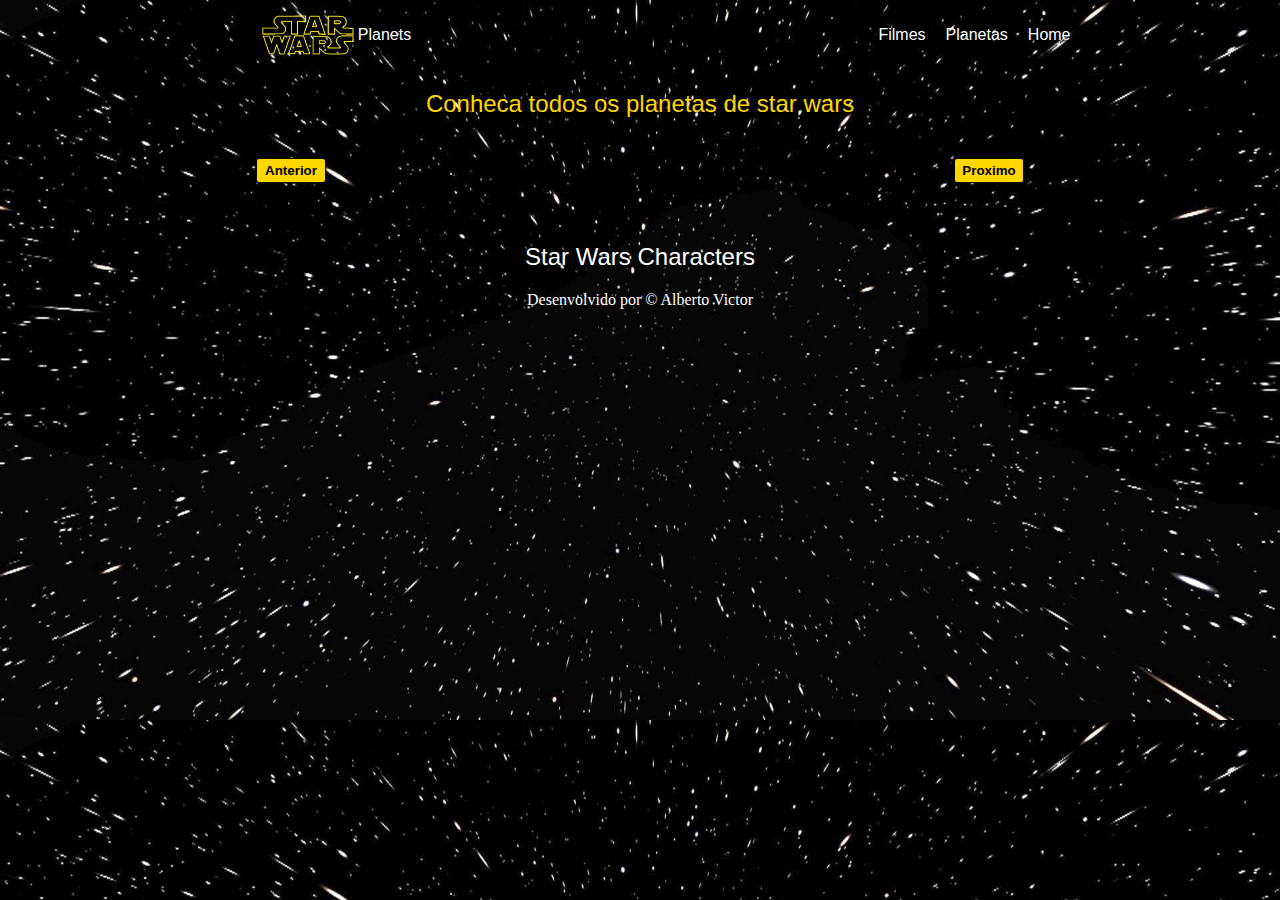
<file: planetas.html>
<!DOCTYPE html>
<html lang="pt-br">
<head>
    <meta charset="UTF-8">
    <meta name="viewport" content="width=device-width, initial-scale=1.0">
    <title>Planetas | Star Wars</title>
    <link rel="shortcut icon" href="src/assets/favicon.ico" type="image/x-icon">
    <link rel="stylesheet" href="src/css/style.css">
</head>
<body>
    <header>
        <a href="./index.html">
            <div class="logo">
                <img src="src/assets/Star_Wars_Logo.png" alt="Star Wars Logo" class="logo-img">
                <span class="logo-text">Planets</span>
            </div>
        </a>
        <div class="navegacao">
            <a href="filmes.html" ><sapn class="filmes">Filmes</sapn></a>
            <a href="planetas.html"><sapn class="filmes">Planetas</sapn></a>
            <a href="index.html"><sapn class="filmes">Home</sapn></a>
        </div>
            
    </header>
    <div class="main-container">
        <h2>Conheca todos os planetas de star wars</h2>
        <div class="main-content" id="main-content"></div>
        <div class="modal" id="modal" onclick="hideModal()">
        <div class="modal-content" id="modal-content"></div>
        </div>
        <div class="botoes">
            <button id="back-button" disabled>Anterior</button>
            <button id="next-button" disabled>Proximo</button>
        </div>
    </div>
    <footer>
        <p class="footer-logo">Star Wars Characters</p>
        <div class="social-media">
            <a href="https://www.instagram.com/victorrferoli/" target="_blank"><i class="fa-brands fa-instagram"></i></a>
            <a href="https://www.facebook.com/alberto.victor.9803/" target="_blank"><i class="fa-brands fa-facebook-f"></i></a>
            <a href="https://github.com/AlbertoVictor" target="_blank"><i class="fa-brands fa-github"></i></a>
            <a href=""><i class="fa-brands fa-linkedin-in"></i></a>
        </div>
        <p class="copyrigth">Desenvolvido por &copy; Alberto Victor</p>
    </footer>
    <script src="scriptplanetas.js"></script>
</body>
</html>
</file>
<file: src/css/style.css>
@import url('https://fonts.cdnfonts.com/css/star-wars');

* {
    margin: 0;
    padding: 0;
    box-sizing: border-box;
    list-style: none;
    color: #fff;
}

body {
    background-image: url('../assets/universo-bg.jpg');
    background-size: cover;
}

a {
    text-decoration: none;
}

header {
    height: 70px;
    display: flex;
    align-items: center;
    justify-content: space-around;
}

.navegacao{
    display: flex;
    gap: 20px;
}

.logo {
    width: 250px;
    height: 100%;
    display: flex;
    justify-content: center;
    align-items: center;
}
.logo-img {
    width: 40%;
    height: auto;
}
.logo-text {
    font-family: 'Star Wars', sans-serif;
    font-size: 1rem;
}

.social-media {
    width: 130px;
    display: flex;
    justify-content: space-between;
}

i {
    font-size: 1.2rem;
}
i:hover {
    color: gold;
}

.filmes {
    font-family: 'Star Wars', sans-serif;
    font-size: 1rem;
    
}
.filmes:hover {
    color: gold;
}

.main-container {
    display: flex;
    align-items: center;
    flex-direction: column;
    width: 100%;
    padding: 20px 0;
}

h2 {
    font-family: 'Star Wars', sans-serif;
    margin-bottom: 20px;
    color: gold;
    font-weight: 300;
}

.main-content {
    width: 100%;
    display: flex;
    justify-content: center;
    flex-wrap: wrap;
    column-gap: 20px;
    row-gap: 10px;
    padding: 0 20px;
}

.cards {
    width: 230px;
    height: 470px;
    background-position: 50% 50%;
    background-size: cover;
    display: flex;
    align-items: end;
    border-radius: 8px;
    cursor: pointer;
    transition: 0.5s;
    padding: 5px;
}
.cards:hover {
    transform: scale(1.02);
}

.character-name-bg {
    width: 100%;
    height: 30px;
    background-color: rgba(0, 0, 0, 0.6);
    display: flex;
    align-items: center;
    justify-content: center;
    border-radius: 10px;
}

.character-name {
    font-family: 'Star Wars', sans-serif;
    color: gold;
    font-size: 1rem;
}

.botoes {
    width: 60%;
    display: flex;
    align-items: center;
    justify-content: space-between;
    margin-top: 20px;
}

button {
    width: 70px;
    height: 25px;
    background-color: gold;
    color: #000;
    font-weight: 700;
    border-radius: 3px;
    cursor: pointer;
    border: 1px solid #000;
    outline: none;
    transition: 0.3s;
}
button:hover {
    background-color: #000;
    color: gold;
}

#botao-voltar {
    visibility: hidden;
}

footer {
    width: 100%;
    display: flex;
    flex-direction: column;
    align-items: center;
    row-gap: 10px;
    margin: 40px 0 20px 0;
}

.footer-logo {
    font-family: 'Star Wars', sans-serif;
    font-size: 1.5rem;
    font-weight: 500;
}

.copyrigth{
    font-weight: 500;
}

.modal {
    visibility: hidden;
    display: flex;
    align-items: center;
    justify-content: center;
    width: 100vw;
    height: 100vh;
    background-color: rgba(0,0,0,0.5);
    position: fixed;
    top: 0;
  }
  
  .modal-content {
    width: 25vw;
    height: 70vh;
    background-color: #0d0d0d;
    border-radius: 12px;
    display: flex;
    flex-direction: column;
    row-gap: 15px;
    padding: 30px 10px;
    align-items: center;
  }

.character-image {
    width: 200px;
    height: 200px;
    border-radius: 50%;
    background-position: 50% 10%;
    background-size: cover;
    margin-bottom: 30px;
}

.character-details {
    font-family: 'Star Wars',sans-serif;
    font-size: 1rem;
    font-weight: lighter;
    color: gold;
}

@media (max-width: 1024px) {
    .main-container {
      padding: 20px;
    }
    .navegacao{
        display: flex;
        gap: 20px;
    }
    
    h2 {
      font-size: 1.4rem;
    }
  
    .modal-content {
      width: 30vw;
    }
  }

@media (max-width: 762px) {
    h2 {
        text-align: center;
    }
    .navegacao{
        display: flex;
        gap: 20px;
    }

    .modal-content {
        width: 70vw;
    }

    .footer-logo{
        font-size: 20px;
    }
}

@media (max-width: 414px){
    header {
        flex-wrap: wrap;
    }
    .navegacao{
        display: flex;
        gap: 20px;
    }

    h2 {
        font-size: 18px;
        padding: 0 5px;
        text-align: center;
    }

    .social-media {
        width: 90px;
      }

    .logo-img {
        width: 35%;
      }
      
    .logo-text {
        font-size: 0.9rem;
      }

    .modal-content {
        width: 95vw;
    }
}
</file>
